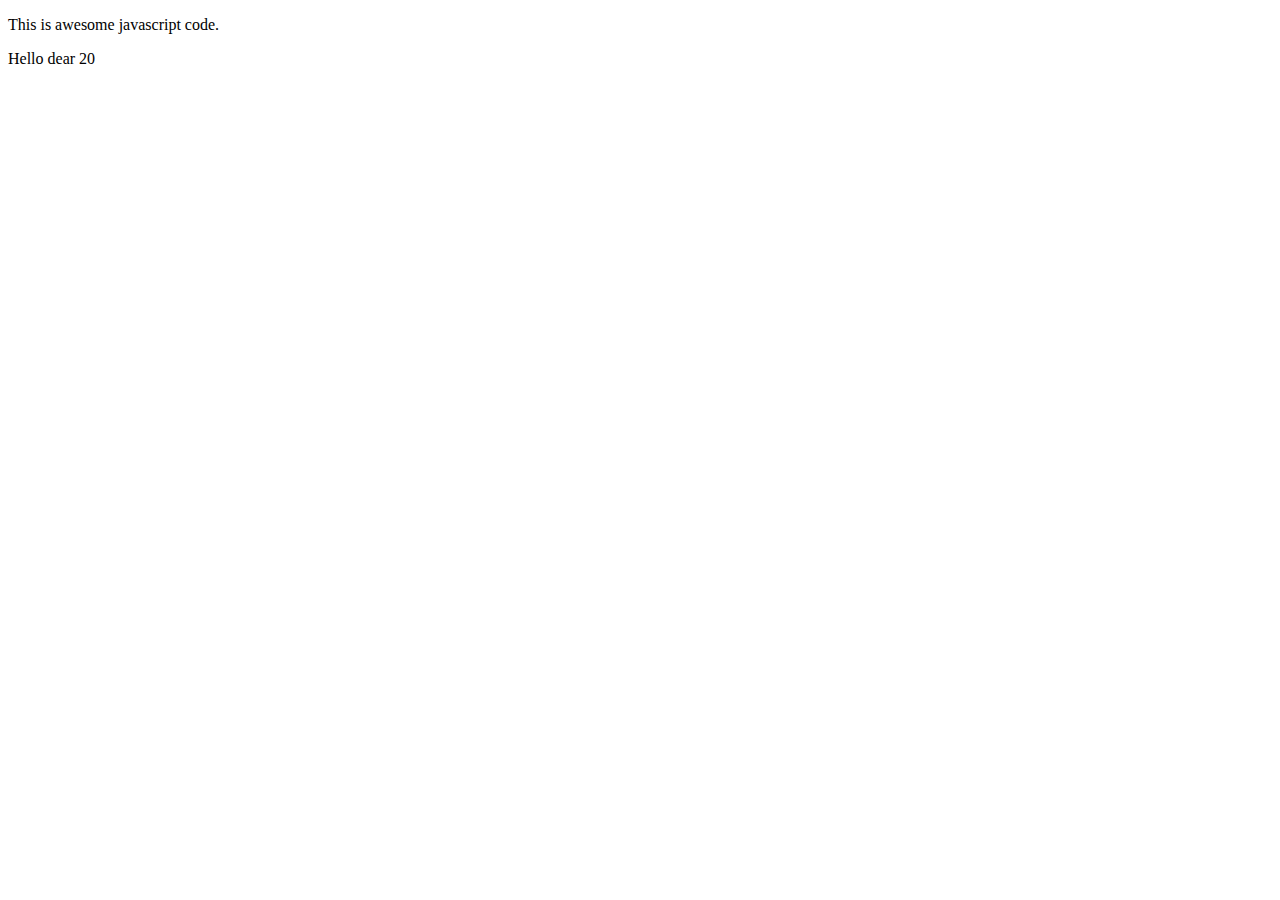
<file: Day-1/index.html>
<!DOCTYPE html>
<html lang="en">
<head>
    <meta charset="UTF-8">
    <meta name="viewport" content="width=device-width, initial-scale=1.0">
    <meta http-equiv="X-UA-Compatible" content="ie=edge">
    <title>Document</title>
</head>
<body>

    <p>This is awesome  javascript code. </p>
    
    <script src="./mycode.js"></script>
    
</body>
</html>
</file>
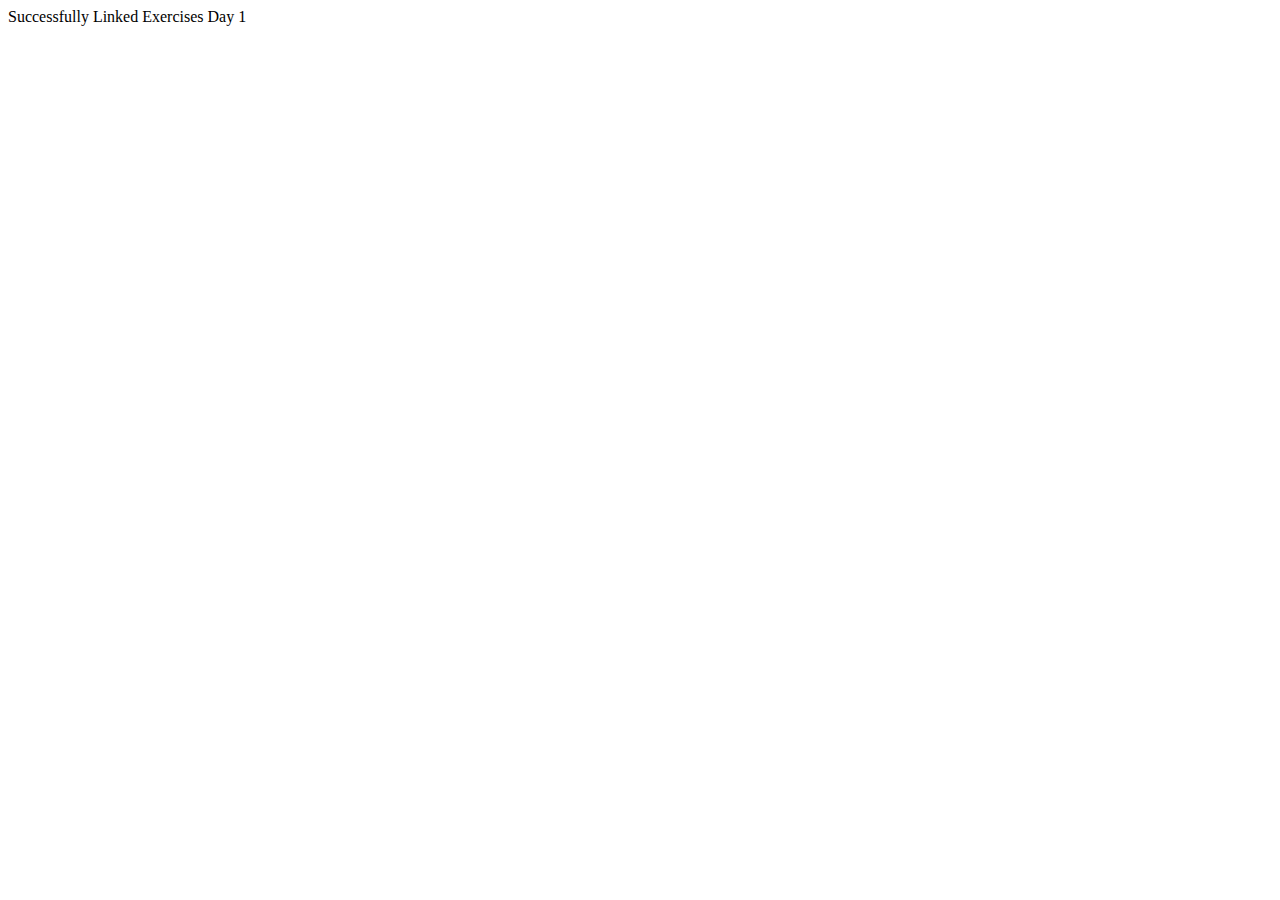
<file: Day-1/Day1 Assignment/index.html>
<!DOCTYPE html>
<html lang="en">
<head>
    <meta charset="UTF-8">
    <meta name="viewport" content="width=device-width, initial-scale=1.0">
    <meta http-equiv="X-UA-Compatible" content="ie=edge">
    <title>Day1 Assignment</title>
</head>
<body>
    <script src="./exercises-day1.js"></script>
</body>
</html>
</file>
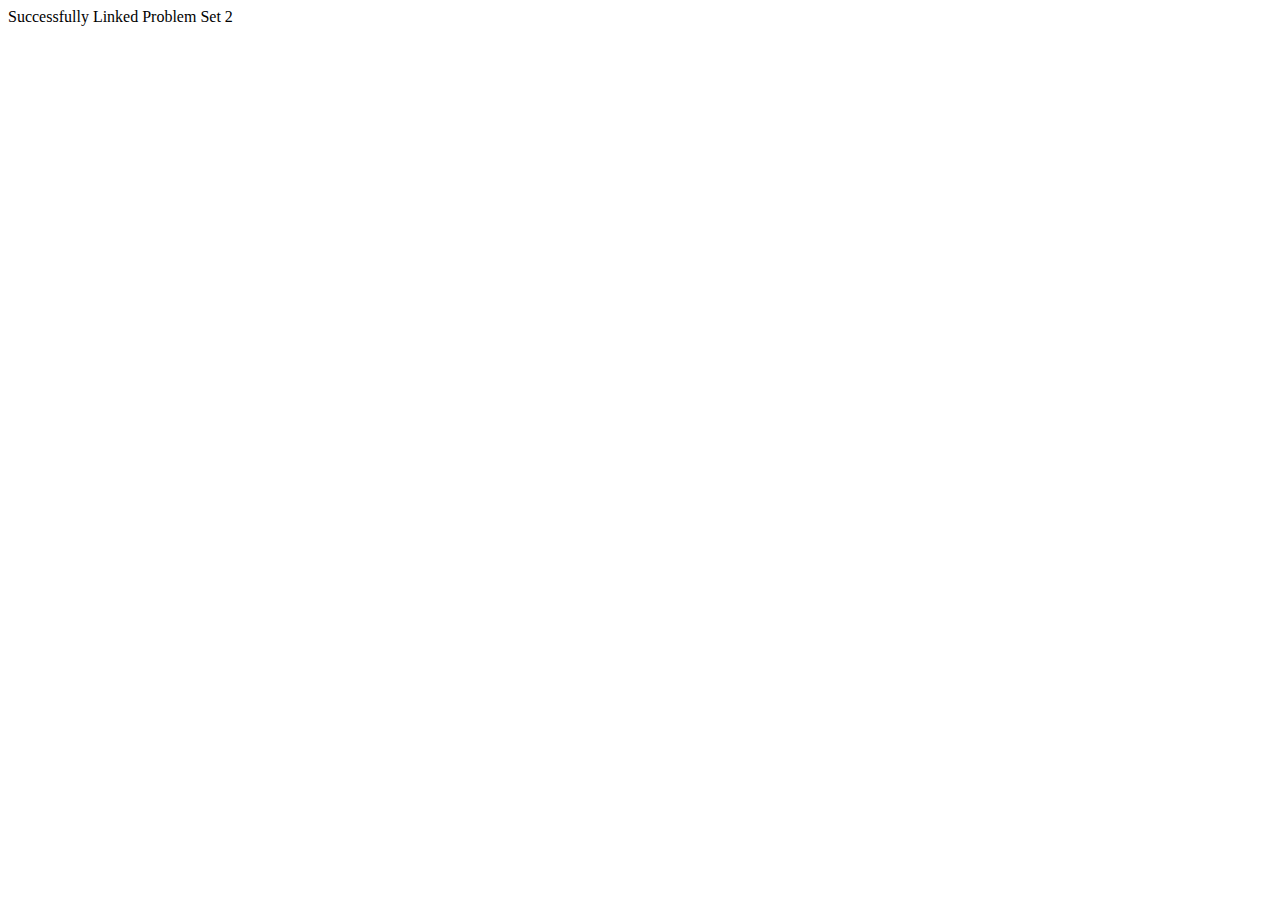
<file: Day-2/day-2 assignment/index.html>
<!DOCTYPE html>
<html lang="en">
<head>
    <meta charset="UTF-8">
    <meta name="viewport" content="width=device-width, initial-scale=1.0">
    <meta http-equiv="X-UA-Compatible" content="ie=edge">
    <title>Day-2 Assignment</title>
</head>
<body>
    <script src="./exercises-day2.js"></script>
    
</body>
</html>
</file>
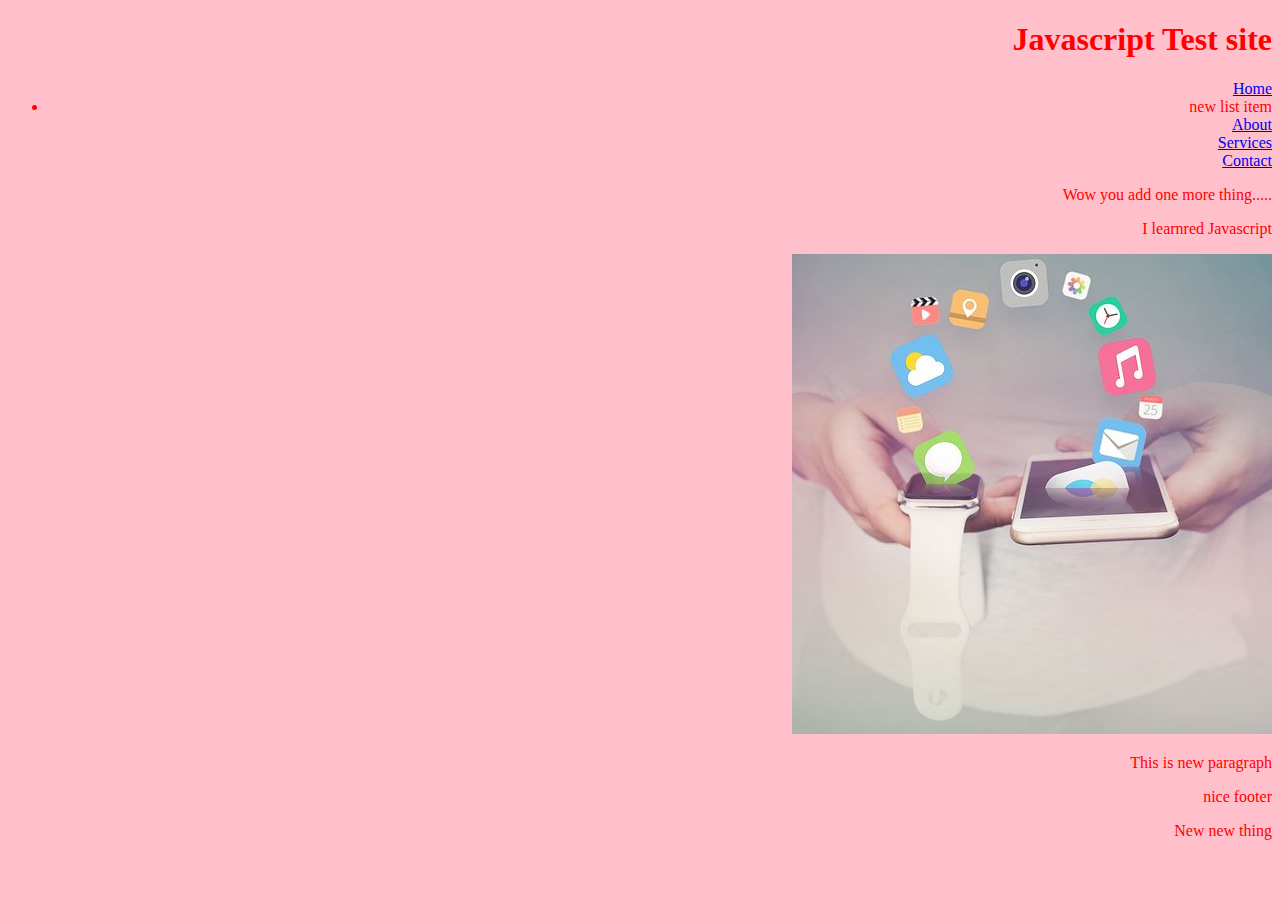
<file: Day-3/document(DOM)/index.html>
<!DOCTYPE html>
<html lang="en">
<head>
    <meta charset="UTF-8">
    <meta name="viewport" content="width=device-width, initial-scale=1.0">
    <meta http-equiv="X-UA-Compatible" content="ie=edge">
    <title>Document(DOM)</title>
</head>
<body class="body">
    <div id="wrapper">
        <div id="header">
            <h1>Javascript Test site</h1> 
            <nav>
                <ul class="links">
                    <li class="nav-item"><a href="#">Home</a></li>
                    <li class="nav-item"><a href="#">About</a></li>
                    <li class="nav-item"><a href="#">Services</a></li>
                    <li class="nav-item"><a href="#">Contact</a></li>
                </ul>

           </nav>

       </div>
       <div id="main">
            <p>I learnred Javascript</p>
            <img id='image' src="./../images/img1.jpg" alt="good pic">

       </div>
       <div id="footer">
            <footer>
                <p>nice footer</p>
            </footer>
       </div>






    </div>
    <script src="./code.js"></script>
</body>
</html>
</file>
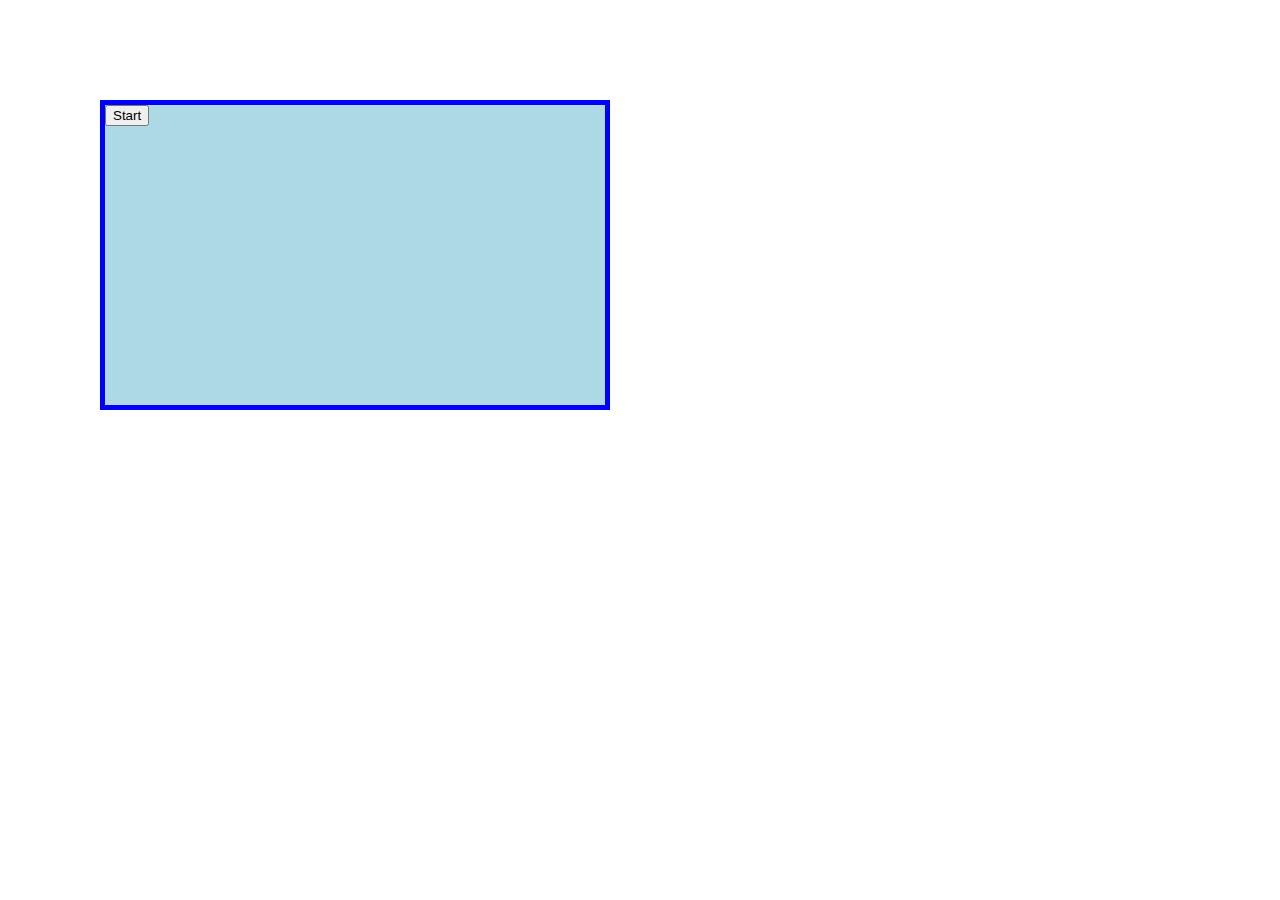
<file: Day-4/animation/index.html>
<!DOCTYPE html>
<html lang="en">
<head>
    <meta charset="UTF-8">
    <meta name="viewport" content="width=device-width, initial-scale=1.0">
    <meta http-equiv="X-UA-Compatible" content="ie=edge">
    <title>day-4 animation</title>
</head>
<body>
    <div class="mydiv"></div>
    <script src="./code.js"></script>
</body>
</html>
</file>
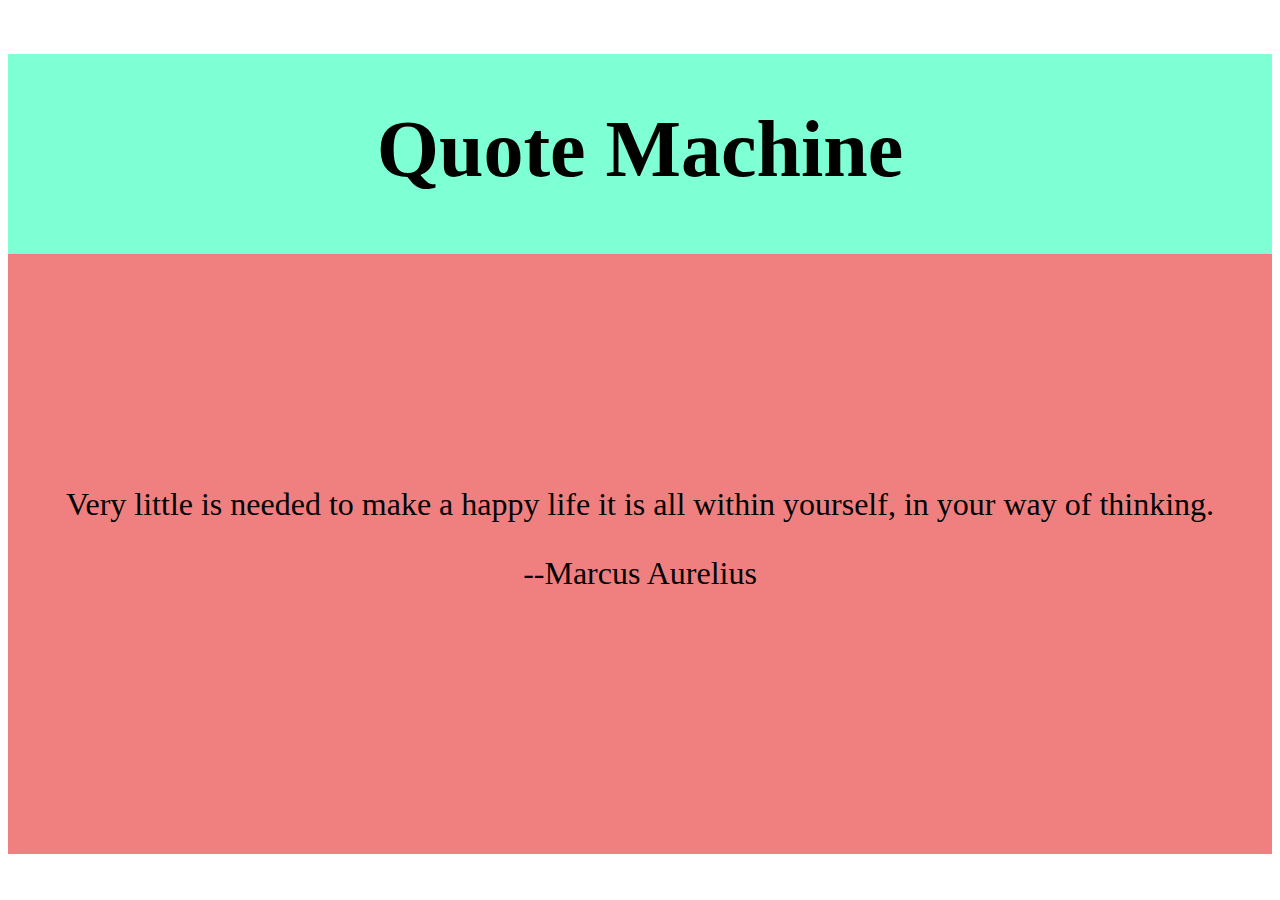
<file: Day-4/day-4 Assignment/index.html>
<!DOCTYPE html>
<html lang="en">
<head>
    <meta charset="UTF-8">
    <meta name="viewport" content="width=device-width, initial-scale=1.0">
    <meta http-equiv="X-UA-Compatible" content="ie=edge">
    <!-- <link rel="stylesheet" href="https://cdnjs.cloudflare.com/ajax/libs/normalize/8.0.0/normalize.css"> -->
    <link rel="stylesheet" href="https://use.fontawesome.com/releases/v5.4.1/css/all.css" integrity="sha384-5sAR7xN1Nv6T6+dT2mhtzEpVJvfS3NScPQTrOxhwjIuvcA67KV2R5Jz6kr4abQsz" crossorigin="anonymous">
    <title>Quote Machine New</title>
    <link rel="stylesheet" href="./mycss.css">
</head>
<body>
    <div class="header">

        <h1>Quote Machine</h1>
    </div>
    <div class="main">
        <div class="content">
                <p id="paragraph"></p>
                <p id='author'></p>
        </div>
        <button id="backbutton"><i class="fas fa-chevron-left fa-3x"></i></button>
        <button id='nextbutton'><i class="fas fa-chevron-right fa-3x"></i>  </button>
        <a id='tweet' title='Tweet this quote!!!'  target="_blank"><i class="fab fa-twitter-square fa-3x"></i></a>
    </div>


    <script src="./code.js"></script>
    
</body>
</html>
</file>
<file: Day-4/day-4 Assignment/mycss.css>
/* ******Top part******** */
.header
{
  height: 200px;
  background-color: aquamarine;
  text-align: center;


}
h1{
    padding: 50px;
    font-size: 5em;
}
.main{
    height: 600px;
    position: relative;
    background-color: lightcoral;

}
.content{
text-align: center;
padding-top: 200px;
font-size: 2em;
position: relative;
}
#backbutton{
    position: absolute;
    left: 10px;
    bottom: 200px;
    background-color: lightcoral;
    border: none;


}
#nextbutton{
    position: absolute;
    right: 10px;
    bottom: 200px;
    background-color: lightcoral;
    border: none;


}
#tweet
{
    position: absolute;
    bottom:20px;
    left: 20px;
    /* align-content: center; */

}
</file>
